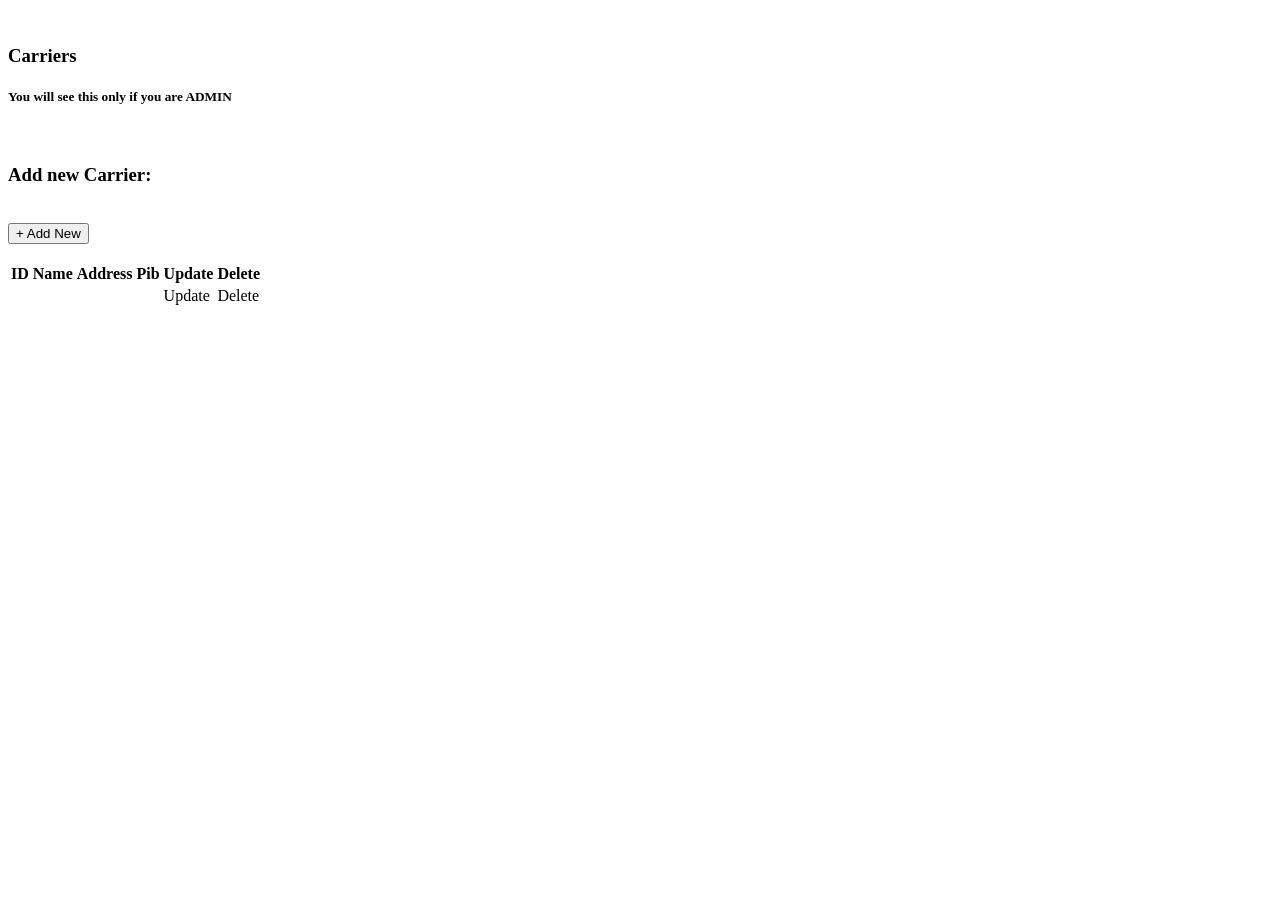
<file: src/main/resources/templates/carrier.html>
<!DOCTYPE html>
<html xmlns="http://www.w3.org/1999/xhtml"
	xmlns:th="http://www.thymeleaf.org" 
	xmlns:layout="http://www.ultraq.net.nz/thymeleaf/layout"
	xmlns:sec="http://www.thymeleaf.org/thymeleaf-extras-springsecurity5"
	layout:decorator="layout">
<head>
<link rel="stylesheet" th:href="@{/assets/bootstrap/css/bootstrap.min.css}" />
<link rel="stylesheet" th:href="@{/assets/font-awesome-4.5.0/css/font-awesome.min.css}" />
<link rel="stylesheet" th:href="@{/assets/css/styles.css}" />
<title>Carriers</title>
</head>
<body>



<div layout:fragment="content">
	<br>
	<h3 class="centrirano">Carriers</h3>
	
	<div sec:authorize="hasRole('ADMIN')">
			<h5>You will see this only if you are ADMIN</h5>
	</div>
	
<div class="row">	
	

<div class="col-md-5" sec:authorize="hasRole('ADMIN')">
	<br>
	<h3 class="centrirano">Add new Carrier:</h3>
	<br>
	<div class="centrirano">

	<form th:action="@{/admin/addcarrier}" method="get">
    <button class="btn btn-warning btn-lg" type="Submit">+ Add New</button>
	</form>

	</div>
</div>		
	
</div>   

<br>
		 
<div class="col-12">
<table class="table table-bordered table-striped">
				<thead class="thead-dark">
					<tr>
						<th>ID</th>
						<th>Name</th>
						<th>Address</th>
						<th>Pib</th>
						<th sec:authorize="hasRole('ADMIN')">Update</th>
						<th sec:authorize="hasRole('ADMIN')">Delete</th>
					</tr>
				</thead>
				<tbody class="redovi">
					<tr th:each ="carrier : ${carriers}">
						<td th:utext="${carrier.id}"></td>
						<td th:utext="${carrier.name}"></td>
						<td th:utext="${carrier.address}"></td>
						<td th:utext="${carrier.pib}"></td>

<td sec:authorize="hasRole('ADMIN')"> <a th:href="@{/admin/editcarrier/{id}(id=${carrier.id})}" class="btn btn-success btn-sm" role="button">Update</a> </td>
<td sec:authorize="hasRole('ADMIN')"> <a th:href="@{/admin/deletecarrier/{id}(id=${carrier.id})}" class="btn btn-danger btn-sm" role="button">Delete</a> </td>
					</tr>
				</tbody>
</table>
			
		
</div>
		
<br/>			
	</div>   



	<script th:src="@{'/assets/js/jquery-2.1.4.min.js'}"></script>
	<script th:src="@{'/assets/bootstrap/js/bootstrap.min.js'}"></script>
</body>
</html>
</file>
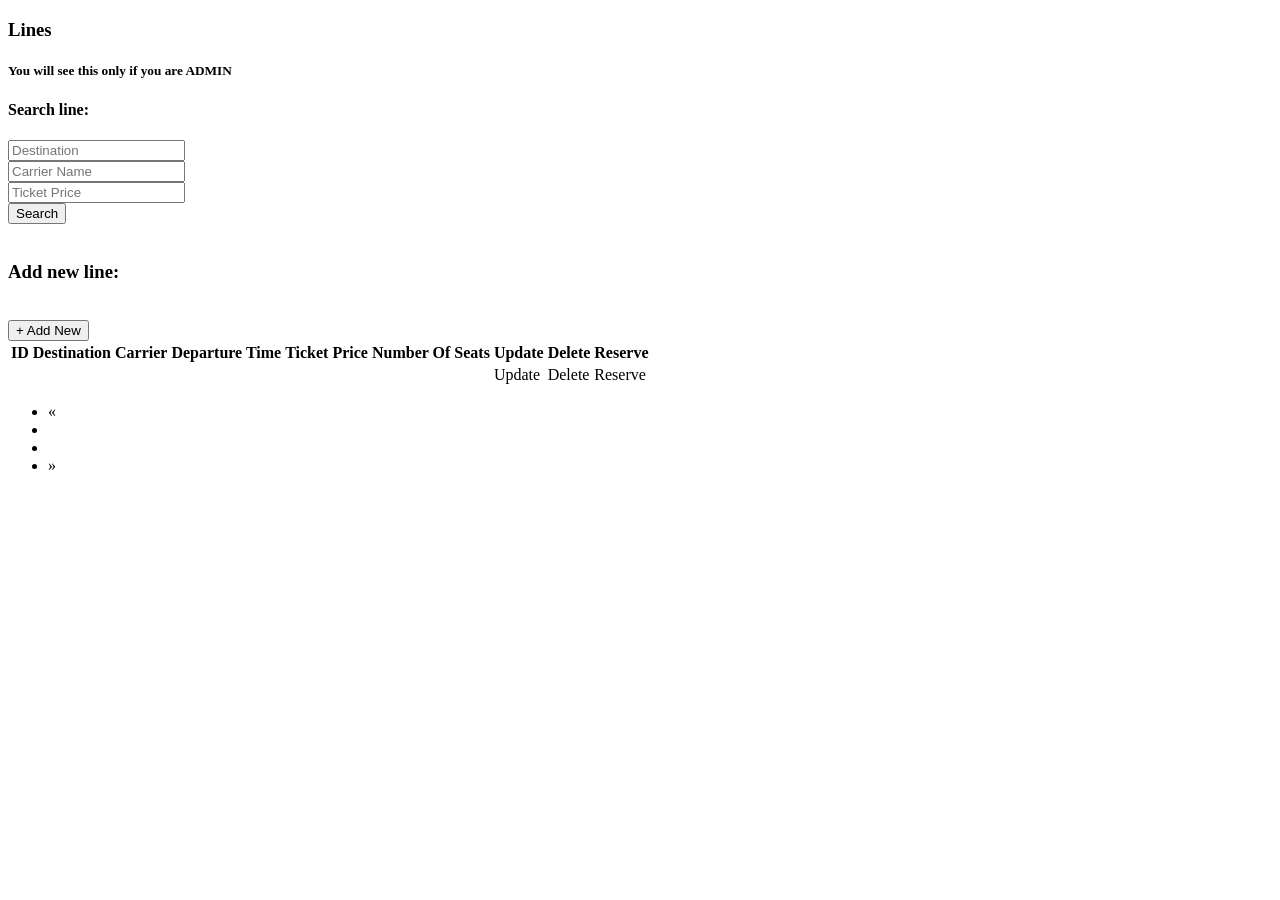
<file: src/main/resources/templates/line.html>
<!DOCTYPE html>
<html xmlns="http://www.w3.org/1999/xhtml"
	xmlns:th="http://www.thymeleaf.org" 
	xmlns:layout="http://www.ultraq.net.nz/thymeleaf/layout"
	xmlns:sec="http://www.thymeleaf.org/thymeleaf-extras-springsecurity5"
	layout:decorator="layout">
<head>
<link rel="stylesheet" th:href="@{/assets/bootstrap/css/bootstrap.min.css}" />
<link rel="stylesheet" th:href="@{/assets/font-awesome-4.5.0/css/font-awesome.min.css}" />
<link rel="stylesheet" th:href="@{/assets/css/styles.css}" />
<title>Lines</title>
</head>
<body>



<div layout:fragment="content">
	<h3 class="centrirano">Lines</h3>
	
	<div sec:authorize="hasRole('ADMIN')">
			<h5>You will see this only if you are ADMIN</h5>
	</div>
	
	<div class="row">	
	
	<div class="col-md-7">
		<h4>Search line:</h4>
		
 <form th:object="${lines}" th:action="@{/lines}" method="get">
    <div class="form-group">
        <input type="text" name="destination" id="destination" th:value="${destination}" placeholder="Destination"/>
    </div>

    <div class="form-group">
        <input type="text" name="carrierName" id="carrierName" th:value="${carrierName}" placeholder="Carrier Name"/> 
    </div>
    
    <div class="form-group">
        <input type="number" name="ticketPrice" id="ticketPrice" th:value="${ticketPrice}" placeholder="Ticket Price"/>
    </div>
    <div class="form-group">    
        <input type="submit" value="Search"/>  
    </div>      	
</form>
</div>

<div class="col-md-5" sec:authorize="hasRole('ADMIN')">
	<br/>
	<h3 class="centrirano">Add new line:</h3>
	<br/>
	<div class="centrirano">

	<form th:action="@{/admin/addline}" method="get">
    <button class="btn btn-warning btn-lg" type="Submit">+ Add New</button>
	</form>

	</div>
</div>		
	
</div>   
		
<div th:if="${not #lists.isEmpty(lines)}">   
<div class="col-12">
<table class="table table-bordered table-striped">
				<thead class="thead-dark">
					<tr>
						<th>ID</th>
						<th>Destination</th>
						<th>Carrier</th>
						<th>Departure Time</th>
						<th>Ticket Price</th>
						<th>Number Of Seats</th>
						<th sec:authorize="hasRole('ADMIN')">Update</th>
						<th sec:authorize="hasRole('ADMIN')">Delete</th>
						<th sec:authorize="hasRole('USER')">Reserve</th>
					</tr>
				</thead>
				<tbody class="redovi">
					<tr th:each ="line : ${lines}">
						<td th:utext="${line.id}"></td>
						<td th:utext="${line.destination}"></td>
						<td th:utext="${line.carrier.name}"></td>
						<td th:utext="${line.departureTime}"></td>
						<td th:utext="${line.ticketPrice}"></td>
						<td th:utext="${line.numberOfSeats}"></td>

<td sec:authorize="hasRole('ADMIN')"> <a th:href="@{/admin/editline/{id}(id=${line.id})}" class="btn btn-success btn-sm" role="button">Update</a> </td>
<td sec:authorize="hasRole('ADMIN')"> <a th:href="@{/admin/deleteline/{id}(id=${line.id})}" class="btn btn-danger btn-sm" role="button">Delete</a> </td>
<td sec:authorize="hasRole('USER')"> <a th:href="@{/user/reserve/{id}(id=${line.id})}" class="btn btn-danger btn-sm" role="button">Reserve</a> </td>
					</tr>
				</tbody>
</table>
			

			
<nav aria-label="Pagination" th:if="${lines.totalPages gt 0}">
    <ul class="pagination justify-content-center font-weight-medium">
        <li class="page-item" th:classappend="${lines.number eq 0} ? 'disabled'">
            <a class="page-link svg-icon"
               th:href="@{/lines?page={id}(id=${lines.number lt 2 ? 1 : lines.number})}"
               aria-label="Previous"
               title="Previous Page" rel="tooltip">
                <span aria-hidden="true" data-feather="chevrons-left" width="20" height="20">&laquo;</span>
            </a>
        </li>
        <li class="page-item" th:classappend="${i eq lines.number + 1} ? 'active'"
            th:each="i : ${#numbers.sequence( lines.number + 1, lines.totalPages > 10 + lines.number ? lines.number + 10 : lines.totalPages, 1)}">
            <a class="page-link" th:href="@{/lines?page={id}(id=${i})}" th:text="${i}"
               th:title="${'Page '+ i}"
               rel="tooltip"></a>
        </li>
        <li class="page-item disabled" th:if="${lines.number + 10 < lines.totalPages}">
            <a class="page-link svg-icon" href="#">
                <span data-feather="more-horizontal" width="20" height="20"></span>
            </a>
        </li>
        <li class="page-item" th:classappend="${lines.number + 1 eq lines.totalPages} ? 'disabled'">
            <a class="page-link svg-icon" th:href="@{/lines?page={id}(id=${lines.number + 2})}"
               aria-label="Next"
               title="Next Page" rel="tooltip">
                <span aria-hidden="true" data-feather="chevrons-right" width="20" height="20">&raquo;</span>
            </a>
        </li>
    </ul>
</nav>
			
</div>
</div>		
<br/>			
	</div>   



	<script th:src="@{'/assets/js/jquery-2.1.4.min.js'}"></script>
	<script th:src="@{'/assets/bootstrap/js/bootstrap.min.js'}"></script>
</body>
</html>
</file>
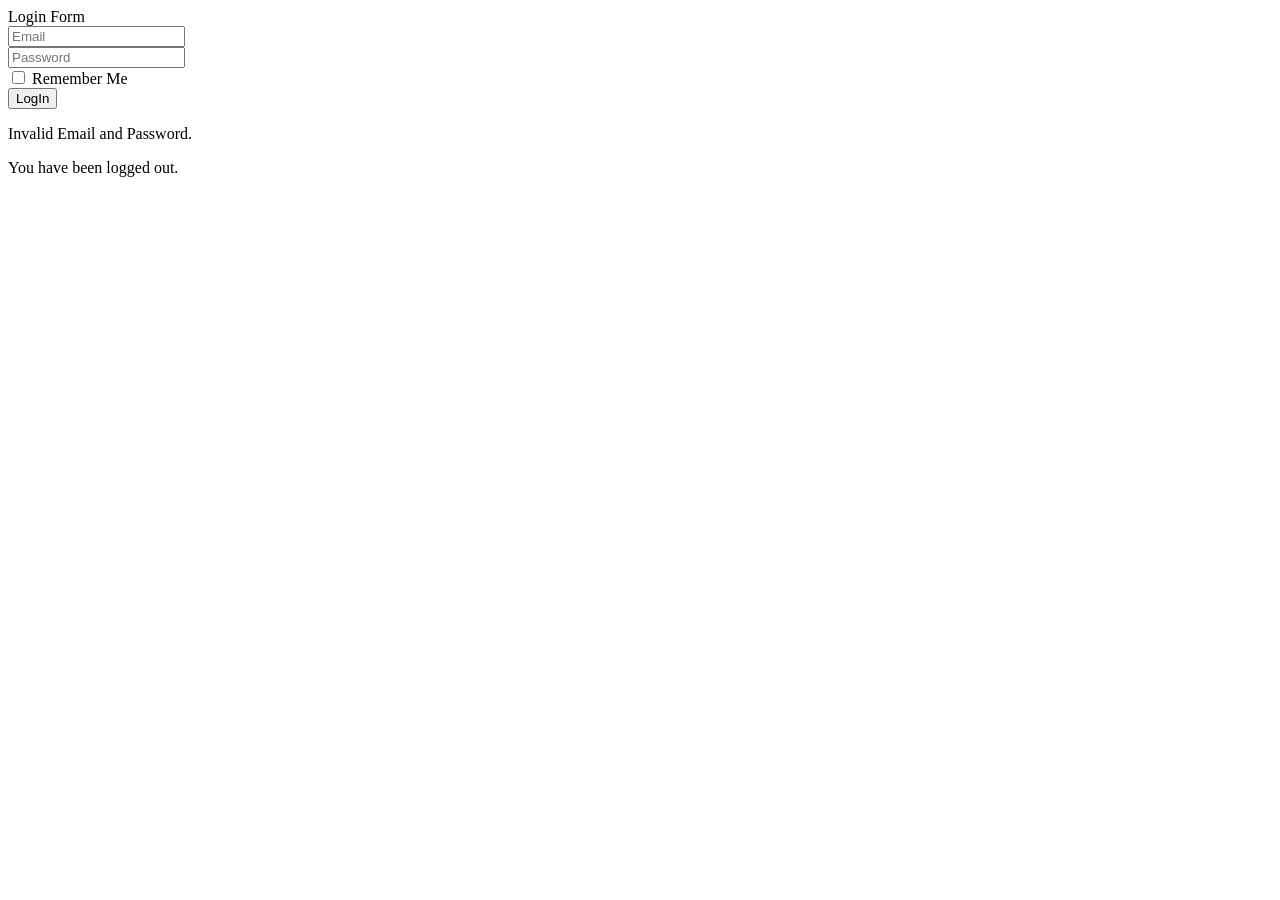
<file: src/main/resources/templates/login.html>
<!DOCTYPE html>
<html xmlns="http://www.w3.org/1999/xhtml"
	xmlns:th="http://www.thymeleaf.org" 
	xmlns:layout="http://www.ultraq.net.nz/thymeleaf/layout"
	xmlns:sec="http://www.thymeleaf.org/thymeleaf-extras-springsecurity5"
	layout:decorator="layout">
<head>
<title>Log in</title>
</head>
<body>
	<div layout:fragment="content">
	<div class="divForLoggingIn">
		<div class="panel col-md-5">
			<div class="panel panel-primary">
				<div class="panel-heading">Login Form</div>
				<div class="panel-body">

					<form action="ulogovan" th:action="@{/login}" method="post">
						<div class="form-group has-feedback">
							<input type="email" class="form-control" name="username" placeholder="Email" /> 
							<span class="glyphicon glyphicon-envelope form-control-feedback"></span>
						</div>
						<div class="form-group has-feedback">
							<input type="password" class="form-control" name="password" placeholder="Password" /> 
							<span class="glyphicon glyphicon-lock form-control-feedback"></span>
						</div>
						<div class="form-group">
							<label>
						      <input type="checkbox" name="remember-me"> Remember Me
						    </label>
						</div>
						<div class="row">
							<div class="form-group col-xs-offset-8 col-xs-4">
								<button type="submit" class="btn btn-primary btn-block btn-flat" th:text="#{label.login}">LogIn</button>
							</div>
						</div>
						<div class="row">
							<div class="col-xs-12">
								<div th:if="${param.error}" class="alert alert-danger alert-dismissable">
									<p>
										<i class="icon fa fa-ban"></i> 
										<span th:text="#{error.login_failed}">Invalid Email and Password.</span>
									</p>
								</div>
								<div th:if="${param.logout}"
									class="alert alert-info alert-dismissable">
									<p>
										<i class="icon fa fa-info"></i> 
										<span th:text="#{info.logout_success}">You have been logged out.</span>
									</p>
								</div>
								<div th:if="${msg!=null}"
									class="alert alert-warning alert-dismissable">
									<p>
										<i class="icon fa fa-warning"></i> <span th:text="${msg}"></span>
									</p>
								</div>
							</div>

						</div>
					</form>
				</div>
			</div>

		</div>
	</div>
	</div>
</body>
</html>
</file>
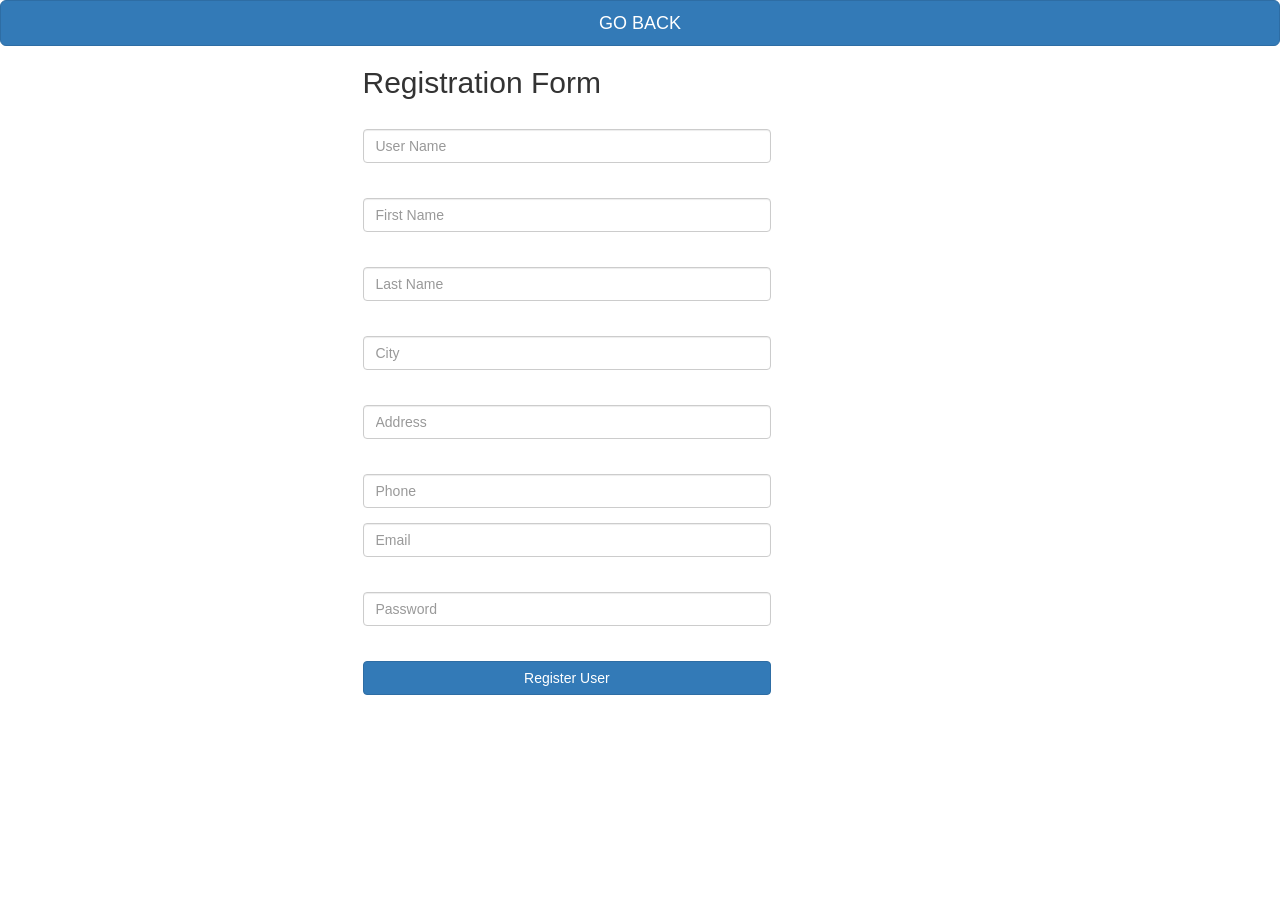
<file: src/main/resources/templates/registration.html>
<!DOCTYPE html>
<html lang="en" xmlns="http://www.w3.org/1999/xhtml"
      xmlns:th="http://www.thymeleaf.org">
<head>
    <title>Registration Form</title>
<!--     <link rel="stylesheet" type="text/css" th:href="@{/assets/css/registration.css}"/>     -->
	<link rel="stylesheet" th:href="@{/assets/css/styles.css}" />
    <link rel="stylesheet" href="https://maxcdn.bootstrapcdn.com/bootstrap/3.3.7/css/bootstrap.min.css">
    <script src="https://ajax.googleapis.com/ajax/libs/jquery/3.1.1/jquery.min.js"></script>
    <script src="https://maxcdn.bootstrapcdn.com/bootstrap/3.3.7/js/bootstrap.min.js"></script>
</head>
<body>
 
<form th:action="@{/login}" method="get">
    <button class="btn btn-lg btn-primary btn-block" type="Submit">GO BACK</button>
</form>


<div class="container">
  <div class="row">
     <div class="col-md-6 col-md-offset-3">
         <form autocomplete="off" action="#" th:action="@{/registration}"  th:object="${user}" method="post" class="form-horizontal"  role="form">
            <h2>Registration Form</h2>
            
              <div class="form-group">
                  <div class="col-sm-9">
                     <label th:if="${#fields.hasErrors('username')}" th:errors="*{username}" class="validation-message"></label>
                     <input type="text" th:field="*{username}" placeholder="User Name" class="form-control"/>
                  </div>
              </div>
              
               <div class="form-group">
                  <div class="col-sm-9">
                     <label th:if="${#fields.hasErrors('firstname')}" th:errors="*{firstname}" class="validation-message"></label>
                     <input type="text" th:field="*{firstname}" placeholder="First Name" class="form-control"/>
                  </div>
              </div>
              
               <div class="form-group">
                  <div class="col-sm-9">
                     <label th:if="${#fields.hasErrors('lastname')}" th:errors="*{lastname}" class="validation-message"></label>
                     <input type="text" th:field="*{lastname}" placeholder="Last Name" class="form-control"/>
                  </div>
              </div>
              
              <div class="form-group">
                  <div class="col-sm-9">
                     <label th:if="${#fields.hasErrors('city')}" th:errors="*{city}" class="validation-message"></label>
                     <input type="text" th:field="*{city}" placeholder="City" class="form-control"/>
                  </div>
              </div>
              
               <div class="form-group">
                  <div class="col-sm-9">
                     <label th:if="${#fields.hasErrors('address')}" th:errors="*{address}" class="validation-message"></label>
                     <input type="text" th:field="*{address}" placeholder="Address" class="form-control"/>
                  </div>
              </div>
              
              <div class="form-group">
                  <div class="col-sm-9">
                     <label th:if="${#fields.hasErrors('phone')}" th:errors="*{phone}" class="validation-message"></label>
                     <input type="text" th:field="*{phone}" placeholder="Phone" class="form-control"/>
                  </div>
              </div>

               <div class="form-group">
                  <div class="col-sm-9">
                     <input type="text" th:field="*{email}" placeholder="Email" class="form-control"/> 
                     <label th:if="${#fields.hasErrors('email')}" th:errors="*{email}" class="validation-message"></label>
                  </div>
              </div>

              <div class="form-group">
                  <div class="col-sm-9">
                     <input type="password" th:field="*{password}" placeholder="Password" class="form-control"/> 
                     <label th:if="${#fields.hasErrors('password')}" th:errors="*{password}" class="validation-message"></label>
                  </div>
              </div>

             <div class="form-group">
                <div class="col-sm-9">
                   <button type="submit" class="btn btn-primary btn-block">Register User</button>
                </div>
             </div>

      <h2><span class="text-success" th:utext="${successMessage}"></span></h2>

          </form>
      </div>
  </div>
</div>

</body>
</html>
</file>
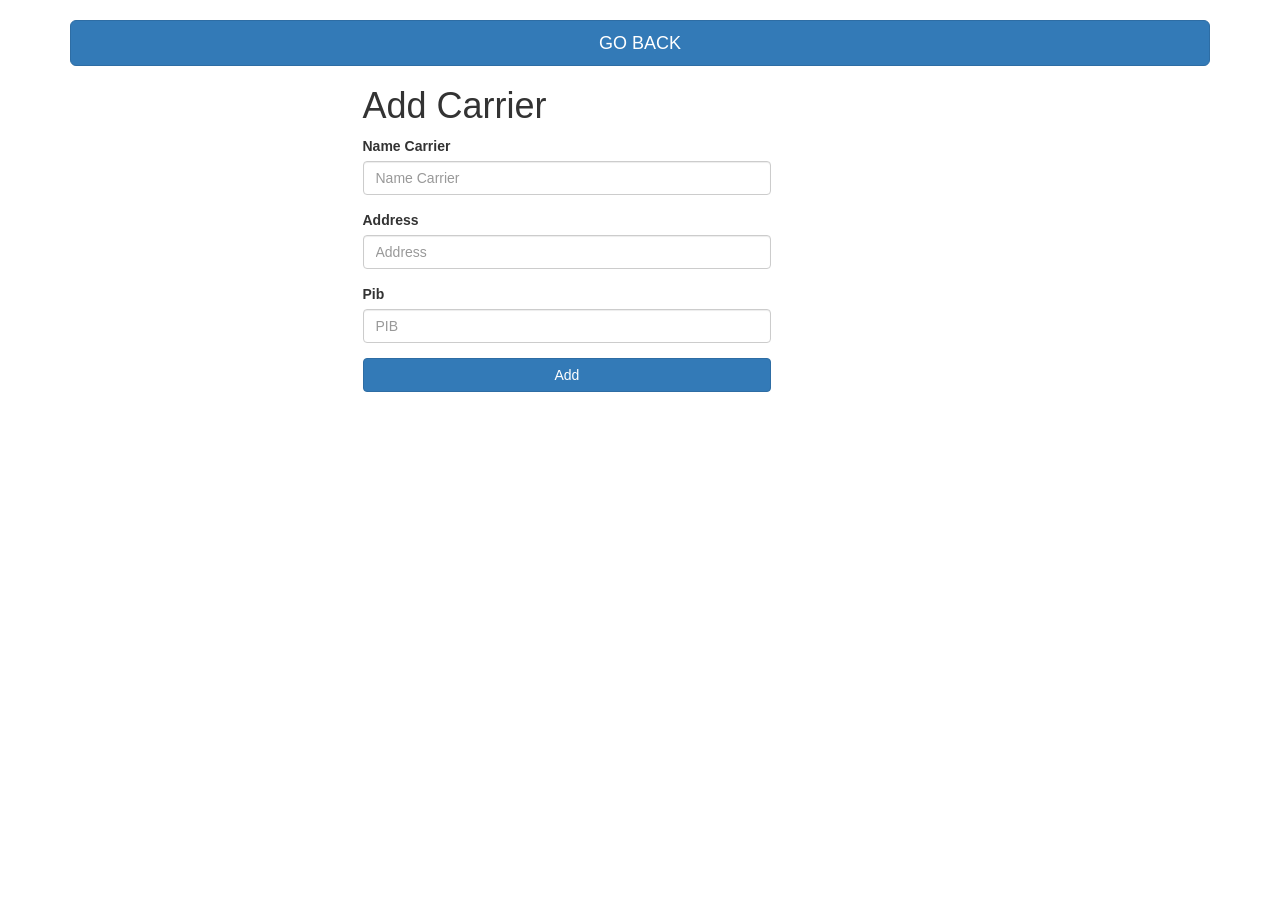
<file: src/main/resources/templates/admin/carrier-add.html>
<!DOCTYPE html>
<html xmlns:th="http://www.thymeleaf.org">

<head>
	<link rel="stylesheet" th:href="@{/assets/css/styles.css}" />
	<link rel="stylesheet" href="https://maxcdn.bootstrapcdn.com/bootstrap/3.3.7/css/bootstrap.min.css">
    <script src="https://ajax.googleapis.com/ajax/libs/jquery/3.1.1/jquery.min.js"></script>
    <script src="https://maxcdn.bootstrapcdn.com/bootstrap/3.3.7/js/bootstrap.min.js"></script>
<title>Add Carrier</title>
</head>
<body>


<div class="container">	
<br/>
<form th:action="@{/carriers}" method="get">
    <button class="btn btn-lg btn-primary btn-block" type="Submit">GO BACK</button>
</form>

	<div class="row">
		<div class="col-md-6 col-md-offset-3">
			<h1>Add Carrier</h1>
<form autocomplete="off" action="#" th:action="@{/admin/addcarrier}"  th:object="${carrier}" method="post"  class="form-horizontal"  role="form">
							
		 <div class="form-group">
            <div class="col-sm-9">
               <label th:if="${#fields.hasErrors('name')}" th:errors="*{name}" class="validation-message">Name Carrier</label>
               <input type="text" th:field="*{name}" placeholder="Name Carrier" class="form-control"/>
            </div>
          </div>
          
          <div class="form-group">
            <div class="col-sm-9">
               <label th:if="${#fields.hasErrors('address')}" th:errors="*{address}" class="validation-message">Address</label>
               <input type="text" th:field="*{address}" placeholder="Address" class="form-control"/>
            </div>
          </div>
          
          <div class="form-group">
            <div class="col-sm-9">
               <label th:if="${#fields.hasErrors('pib')}" th:errors="*{pib}" class="validation-message">Pib</label>
               <input type="text" th:field="*{pib}" placeholder="PIB" class="form-control"/>
            </div>
          </div>
          
				
		  <div class="form-group">
             <div class="col-sm-9">
                 <button type="submit" class="btn btn-primary btn-block">Add</button>
              </div>
           </div>
        <h2><span class="text-success" th:utext="${successMessage}"></span></h2>   
</form>
</div>
</div>
	
	
	

</div>



	<script th:src="@{'/assets/js/jquery-2.1.4.min.js'}"></script>
	<script th:src="@{'/assets/bootstrap/js/bootstrap.min.js'}"></script>
</body>
</html>
</file>
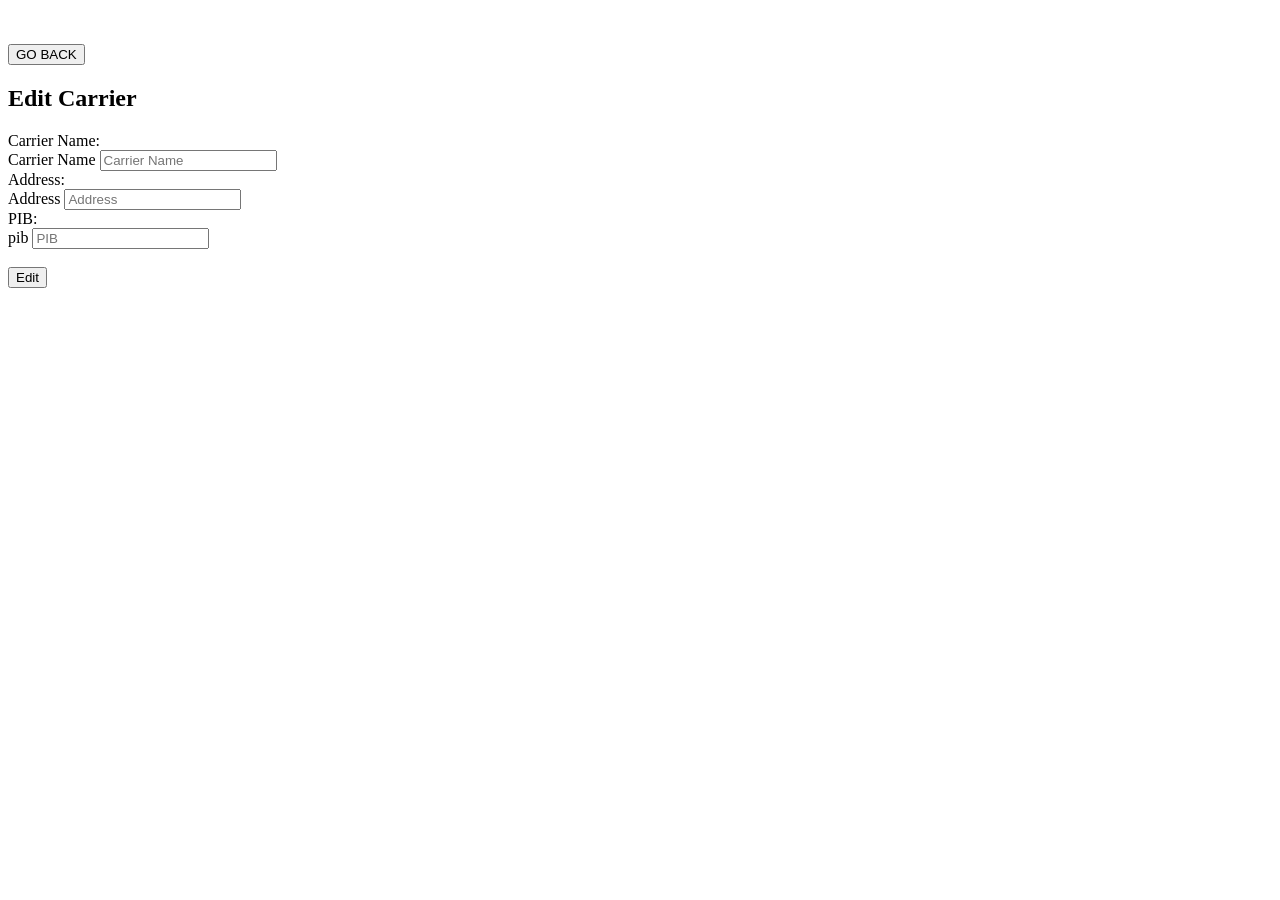
<file: src/main/resources/templates/admin/carrier-edit.html>
<!DOCTYPE html>
<html xmlns:th="http://www.thymeleaf.org">
<head>
    <title>Edit Carrier</title>
    <meta http-equiv="Content-Type" content="text/html; charset=UTF-8" />
    <link rel="stylesheet" th:href="@{/assets/css/styles.css}" />
    <link rel="stylesheet" th:href="@{/assets/bootstrap/css/bootstrap.min.css}" />
 
    <script src="https://ajax.googleapis.com/ajax/libs/jquery/3.1.1/jquery.min.js"></script>
    <script src="https://maxcdn.bootstrapcdn.com/bootstrap/3.3.7/js/bootstrap.min.js"></script>

</head>
<body>
<br/>

<div class="container">
<br/>
<form th:action="@{/carriers}" method="get">
    <button class="btn btn-lg btn-primary btn-block" type="Submit">GO BACK</button>
</form>
    <h2>Edit Carrier</h2>
    <form action="#" th:action="@{/admin/editCarrier}" method="post" th:object="${carrier}" >
        Carrier Name:<br/>
        <label th:if="${#fields.hasErrors('name')}" th:errors="*{name}" class="validation-message">Carrier Name </label>
        <input type="text" class="form-control" id="name" th:field="*{name}" placeholder="Carrier Name "/>
        <br/>
        Address:<br/>
        <label th:if="${#fields.hasErrors('address')}" th:errors="*{address}" class="validation-message">Address</label>
        <input type="text" class="form-control" id="address" th:field="*{address}" placeholder="Address"/>
        <br/>
        PIB:<br/>
        <label th:if="${#fields.hasErrors('pib')}" th:errors="*{pib}" class="validation-message">pib</label>
        <input type="text" class="form-control" id="pib" th:field="*{pib}"  placeholder="PIB"/>
        <br/>

        <input type="hidden" id="id" th:field="*{id}">
        <br/>
        <button type="submit" class="btn btn-info">Edit</button>
        <h2><span class="text-success" th:utext="${successMessage}"></span></h2>
    </form>
</div>

	<script th:src="@{'/assets/js/jquery-2.1.4.min.js'}"></script>
	<script th:src="@{'/assets/bootstrap/js/bootstrap.min.js'}"></script>

</body>
</html>
</file>
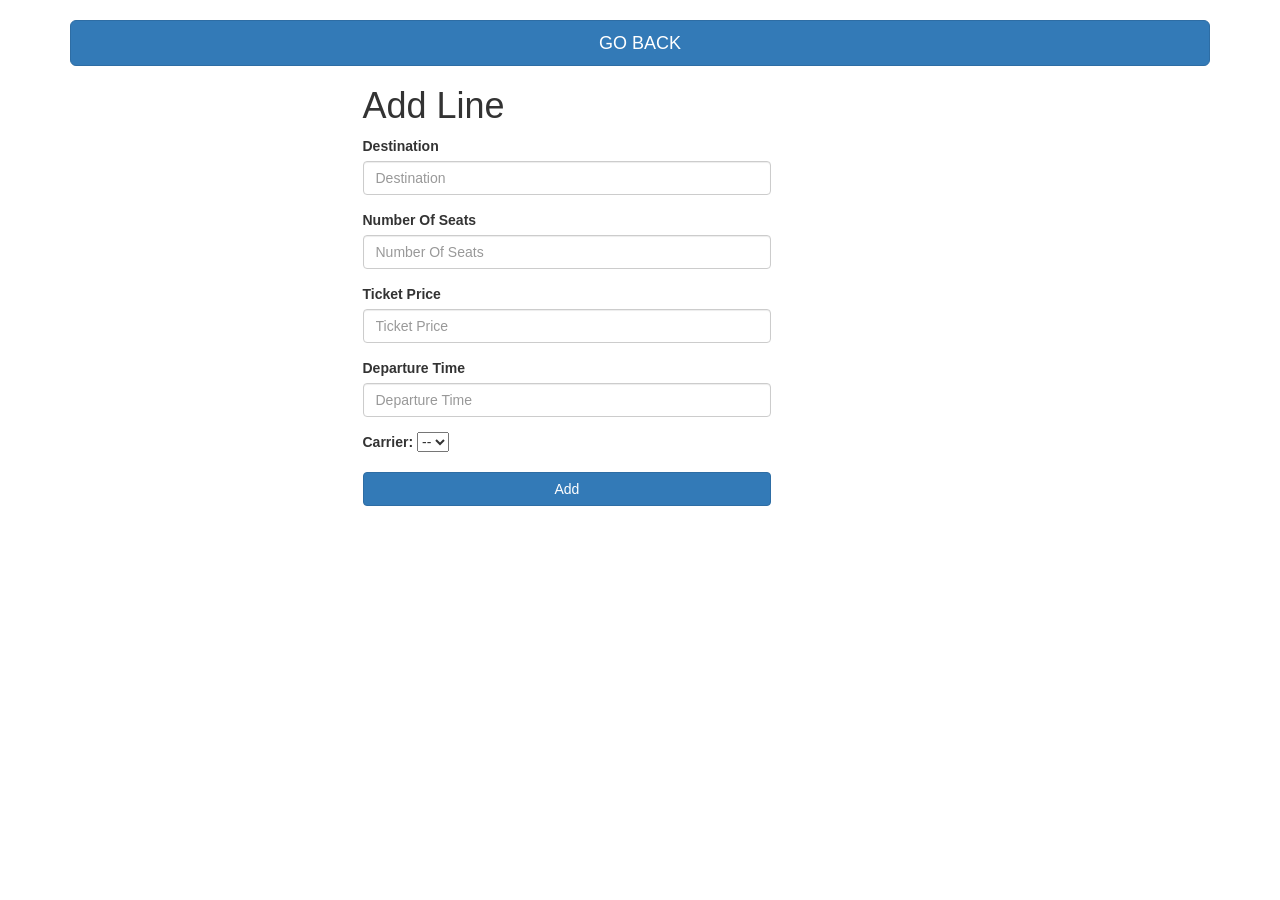
<file: src/main/resources/templates/admin/line-add.html>
<!DOCTYPE html>
<html xmlns:th="http://www.thymeleaf.org">

<head>
	<link rel="stylesheet" th:href="@{/assets/css/styles.css}" />
	<link rel="stylesheet" href="https://maxcdn.bootstrapcdn.com/bootstrap/3.3.7/css/bootstrap.min.css">
    <script src="https://ajax.googleapis.com/ajax/libs/jquery/3.1.1/jquery.min.js"></script>
    <script src="https://maxcdn.bootstrapcdn.com/bootstrap/3.3.7/js/bootstrap.min.js"></script>
<title>Add Line</title>
</head>
<body>


<div class="container">	
<br/>
<form th:action="@{/lines}" method="get">
    <button class="btn btn-lg btn-primary btn-block" type="Submit">GO BACK</button>
</form>

	<div class="row">
		<div class="col-md-6 col-md-offset-3">
			<h1>Add Line</h1>
<form autocomplete="off" action="#" th:action="@{/admin/addline}"  th:object="${line}" method="post" class="form-horizontal"  role="form">
							
		 <div class="form-group">
            <div class="col-sm-9">
               <label th:if="${#fields.hasErrors('destination')}" th:errors="*{destination}" class="validation-message">Destination</label>
               <input type="text" th:field="*{destination}" placeholder="Destination" class="form-control"/>
            </div>
          </div>
          
          <div class="form-group">
            <div class="col-sm-9">
               <label th:if="${#fields.hasErrors('numberOfSeats')}" th:errors="*{numberOfSeats}" class="validation-message">Number Of Seats</label>
               <input type="number" th:field="*{numberOfSeats}" placeholder="Number Of Seats" class="form-control"/>
            </div>
          </div>
                   
          <div class="form-group">
            <div class="col-sm-9">
               <label th:if="${#fields.hasErrors('ticketPrice')}" th:errors="*{ticketPrice}" class="validation-message">Ticket Price</label>
               <input type="number" th:field="*{ticketPrice}" placeholder="Ticket Price" class="form-control"/>
            </div>
          </div>
          
          <div class="form-group">
            <div class="col-sm-9">
               <label th:if="${#fields.hasErrors('departureTime')}" th:errors="*{departureTime}" class="validation-message">Departure Time</label>
               <input type="text" th:field="*{departureTime}" placeholder="Departure Time" class="form-control"/>
            </div>
          </div>
                  
          <div class="form-group">
           <div class="col-sm-9">
           <div class="zaSelect">
           		<label>Carrier: </label>
           		<select th:field="*{carrier.id}">
           		<option value=""> -- </option>
    			 <option th:each="carrier: ${carriers}"
             			th:value="${carrier.id}"
             			th:text="${carrier.name}"/>
				</select>
			</div>
 			</div>
 		</div>
				
		  <div class="form-group">
             <div class="col-sm-9">
                 <button type="submit" class="btn btn-primary btn-block">Add</button>
              </div>
           </div>
        <h2><span class="text-success" th:utext="${successMessage}"></span></h2>   
</form>
</div>
</div>
	
	
	

</div>



	<script th:src="@{'/assets/js/jquery-2.1.4.min.js'}"></script>
	<script th:src="@{'/assets/bootstrap/js/bootstrap.min.js'}"></script>
</body>
</html>
</file>
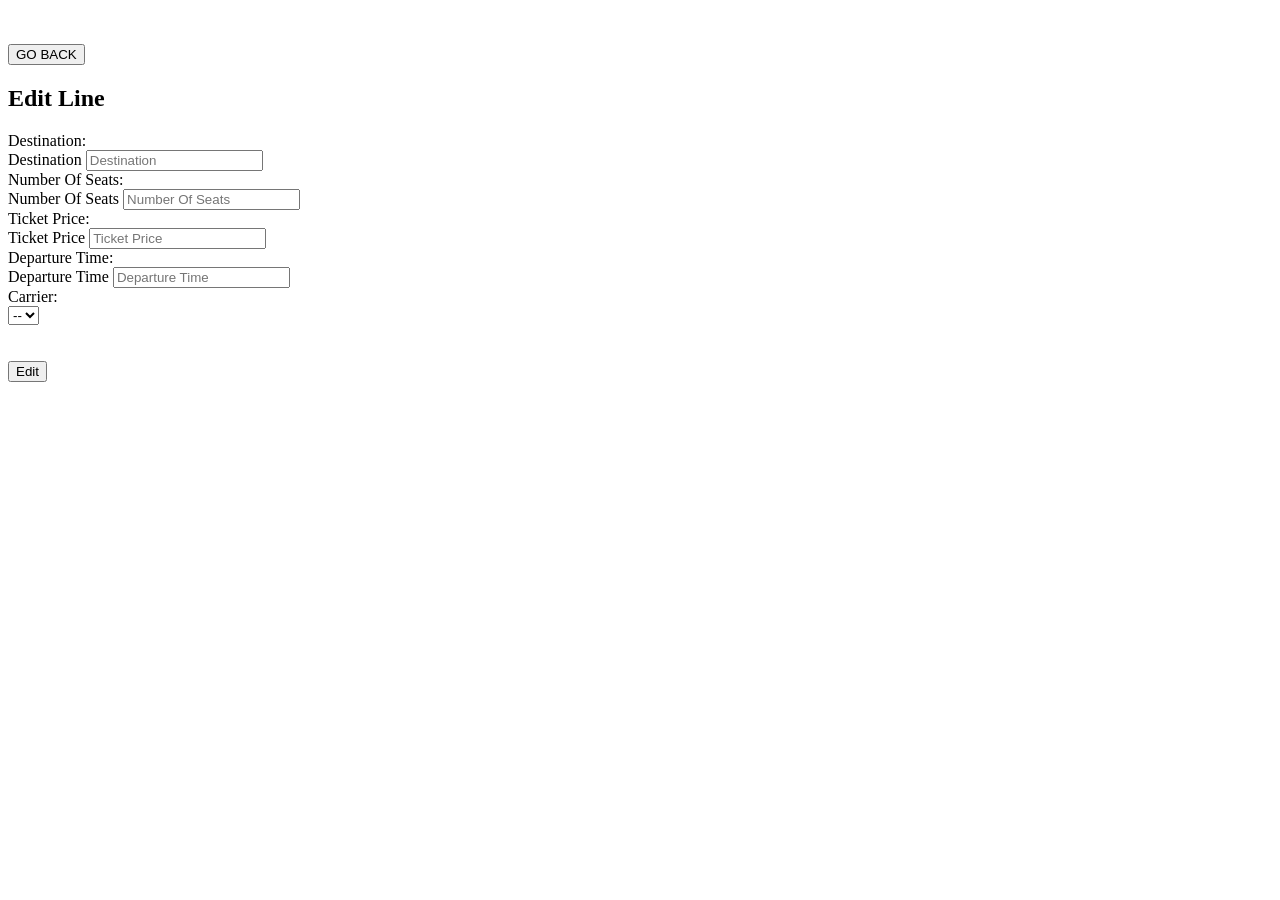
<file: src/main/resources/templates/admin/line-edit.html>
<!DOCTYPE html>
<html xmlns:th="http://www.thymeleaf.org">
<head>
    <title>Edit Line</title>
    <meta http-equiv="Content-Type" content="text/html; charset=UTF-8" />
    <link rel="stylesheet" th:href="@{/assets/css/styles.css}" />
    <link rel="stylesheet" th:href="@{/assets/bootstrap/css/bootstrap.min.css}" />
 
    <script src="https://ajax.googleapis.com/ajax/libs/jquery/3.1.1/jquery.min.js"></script>
    <script src="https://maxcdn.bootstrapcdn.com/bootstrap/3.3.7/js/bootstrap.min.js"></script>

</head>
<body>
<br/>

<div class="container">
<br/>
<form th:action="@{/lines}" method="get">
    <button class="btn btn-lg btn-primary btn-block" type="Submit">GO BACK</button>
</form>
    <h2>Edit Line</h2>
    <form action="#" th:action="@{/admin/editLine}" method="post" th:object="${line}" enctype="multipart/form-data">
        Destination:<br/>
        <label th:if="${#fields.hasErrors('destination')}" th:errors="*{destination}" class="validation-message">Destination</label>
        <input type="text" class="form-control" id="destination" th:field="*{destination}" placeholder="Destination"/>
        <br/>
        Number Of Seats:<br/>
        <label th:if="${#fields.hasErrors('numberOfSeats')}" th:errors="*{numberOfSeats}" class="validation-message">Number Of Seats</label>
        <input type="text" class="form-control" id="numberOfSeats" th:field="*{numberOfSeats}" placeholder="Number Of Seats "/>
        <br/>
        Ticket Price:<br/>
        <label th:if="${#fields.hasErrors('ticketPrice')}" th:errors="*{ticketPrice}" class="validation-message">Ticket Price</label>
        <input type="text" class="form-control" id="ticketPrice" th:field="*{ticketPrice}"  placeholder="Ticket Price"/>
        <br/>
        Departure Time:<br/>
        <label th:if="${#fields.hasErrors('departureTime')}" th:errors="*{departureTime}" class="validation-message">Departure Time</label>
        <input type="text" class="form-control" id="departureTime" th:field="*{departureTime}" placeholder="Departure Time"/>
      	<br/>
      	<div class="zaSelect">
        Carrier:<br/>
        <select th:field="*{carrier.id}">
           	<option value=""> -- </option>
    		<option th:each="carrier: ${carriers}"
             		th:value="${carrier.id}"
             		th:text="${carrier.name}"/>
		</select>
		</div>
        <br/>
        <input type="hidden" id="id" th:field="*{id}">
        <br/>
        <button type="submit" class="btn btn-info">Edit</button>
        <h2><span class="text-success" th:utext="${successMessage}"></span></h2>
    </form>
</div>

	<script th:src="@{'/assets/js/jquery-2.1.4.min.js'}"></script>
	<script th:src="@{'/assets/bootstrap/js/bootstrap.min.js'}"></script>

</body>
</html>
</file>
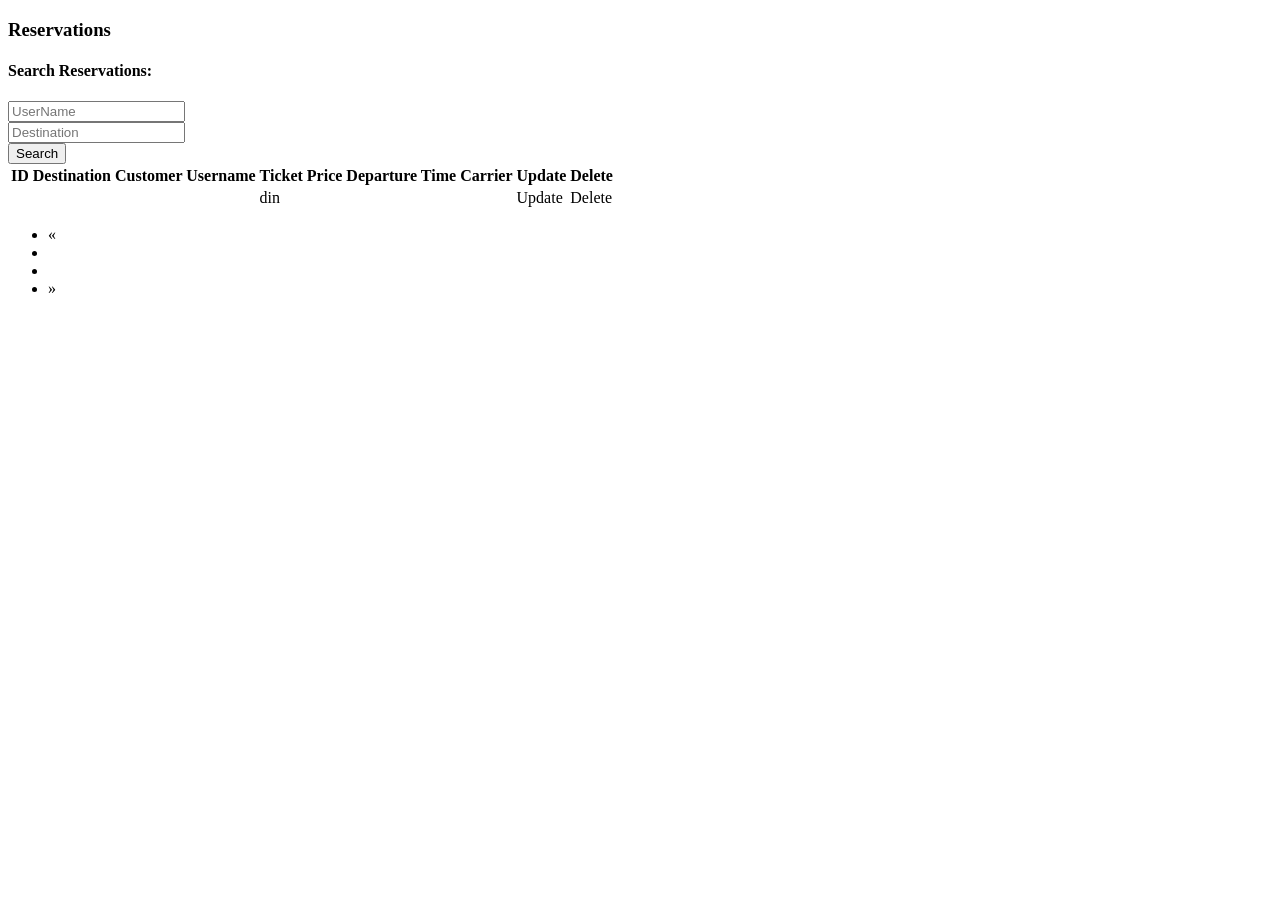
<file: src/main/resources/templates/admin/reservation-all.html>
<!DOCTYPE html>
<html xmlns="http://www.w3.org/1999/xhtml"
	xmlns:th="http://www.thymeleaf.org" 
	xmlns:layout="http://www.ultraq.net.nz/thymeleaf/layout"
	xmlns:sec="http://www.thymeleaf.org/thymeleaf-extras-springsecurity5"
	layout:decorator="layout">
<head>
<link rel="stylesheet" th:href="@{/assets/bootstrap/css/bootstrap.min.css}" />
<link rel="stylesheet" th:href="@{/assets/font-awesome-4.5.0/css/font-awesome.min.css}" />
<link rel="stylesheet" th:href="@{/assets/css/styles.css}" />
<title>Reservations</title>
</head>
<body>



<div layout:fragment="content">
	<h3 class="centrirano">Reservations</h3>
	

<div class="row">		

<div class="col-md-7">
		<h4>Search Reservations:</h4>
	
 <form  th:action="@{/admin/reservations}" method="get">   

    <div class="form-group">
        <input type="text" th:name="username" id="username" th:value="${username}" placeholder="UserName"/>
    </div>
    <div class="form-group">
        <input type="text" th:name="destination" id="destination" th:value="${destination}" placeholder="Destination"/>
    </div>

    <div class="form-group">    
        <input type="submit" value="Search"/>  
    </div>    
    
</form>    
</div>


</div>   
	
	
<div th:if="${not #lists.isEmpty(reservations)}">   
<div class="col-12">
<table class="table table-bordered table-striped">
				<thead class="thead-dark">
					<tr>
						<th>ID</th>
						<th>Destination</th>
				  	    <th>Customer Username</th>  	
						<th>Ticket Price</th>
						<th>Departure Time</th>
						<th>Carrier</th>
						<th sec:authorize="hasRole('ADMIN')">Update</th>
						<th sec:authorize="hasRole('ADMIN')">Delete</th>
					</tr>
				</thead>
				<tbody class="redovi">
					<tr th:each ="reservation : ${reservations}">
						<td th:utext="${reservation.id}"></td>
						<td th:utext="${reservation.line.destination}"></td>
						<td th:utext="${reservation.user.username}"></td>   
						<td th:utext="${reservation.line.ticketPrice}"> din</td> 
						<td th:utext="${reservation.line.departureTime}"></td>
						<td th:utext="${reservation.line.carrier.name}"></td>

<td sec:authorize="hasRole('ADMIN')"> <a th:href="@{/admin/editreservation/{id}(id=${reservation.id})}" class="btn btn-success btn-sm" role="button">Update</a> </td>
<td sec:authorize="hasRole('ADMIN')"> <a th:href="@{/admin/deletereservation/{id}(id=${reservation.id})}" class="btn btn-danger btn-sm" role="button">Delete</a> </td>
					</tr>
				</tbody>
			</table>
			

			
<nav aria-label="Pagination" th:if="${reservations.totalPages gt 0}">
    <ul class="pagination justify-content-center font-weight-medium">
        <li class="page-item" th:classappend="${reservations.number eq 0} ? 'disabled'">
            <a class="page-link svg-icon"
               th:href="@{/admin/reservations?page={id}(id=${reservations.number lt 2 ? 1 : reservations.number})}"
               aria-label="Previous"
               title="Previous Page" rel="tooltip">
                <span aria-hidden="true" data-feather="chevrons-left" width="20" height="20">&laquo;</span>
            </a>
        </li>
        <li class="page-item" th:classappend="${i eq reservations.number + 1} ? 'active'"
            th:each="i : ${#numbers.sequence( reservations.number + 1, reservations.totalPages > 10 + reservations.number ? reservations.number + 10 : reservations.totalPages, 1)}">
            <a class="page-link" th:href="@{/admin/reservations?page={id}(id=${i})}" th:text="${i}"
               th:title="${'Page '+ i}"
               rel="tooltip"></a>
        </li>
        <li class="page-item disabled" th:if="${reservations.number + 10 < reservations.totalPages}">
            <a class="page-link svg-icon" href="#">
                <span data-feather="more-horizontal" width="20" height="20"></span>
            </a>
        </li>
        <li class="page-item" th:classappend="${reservations.number + 1 eq reservations.totalPages} ? 'disabled'">
            <a class="page-link svg-icon" th:href="@{/admin/reservations?page={id}(id=${reservations.number + 2})}"
               aria-label="Next"
               title="Next Page" rel="tooltip">
                <span aria-hidden="true" data-feather="chevrons-right" width="20" height="20">&raquo;</span>
            </a>
        </li>
    </ul>
</nav>
</div>			
</div>	
	
	<br/>	
 </div> 

	<script th:src="@{'/assets/js/jquery-2.1.4.min.js'}"></script>
	<script th:src="@{'/assets/bootstrap/js/bootstrap.min.js'}"></script>
</body>
</html>
</file>
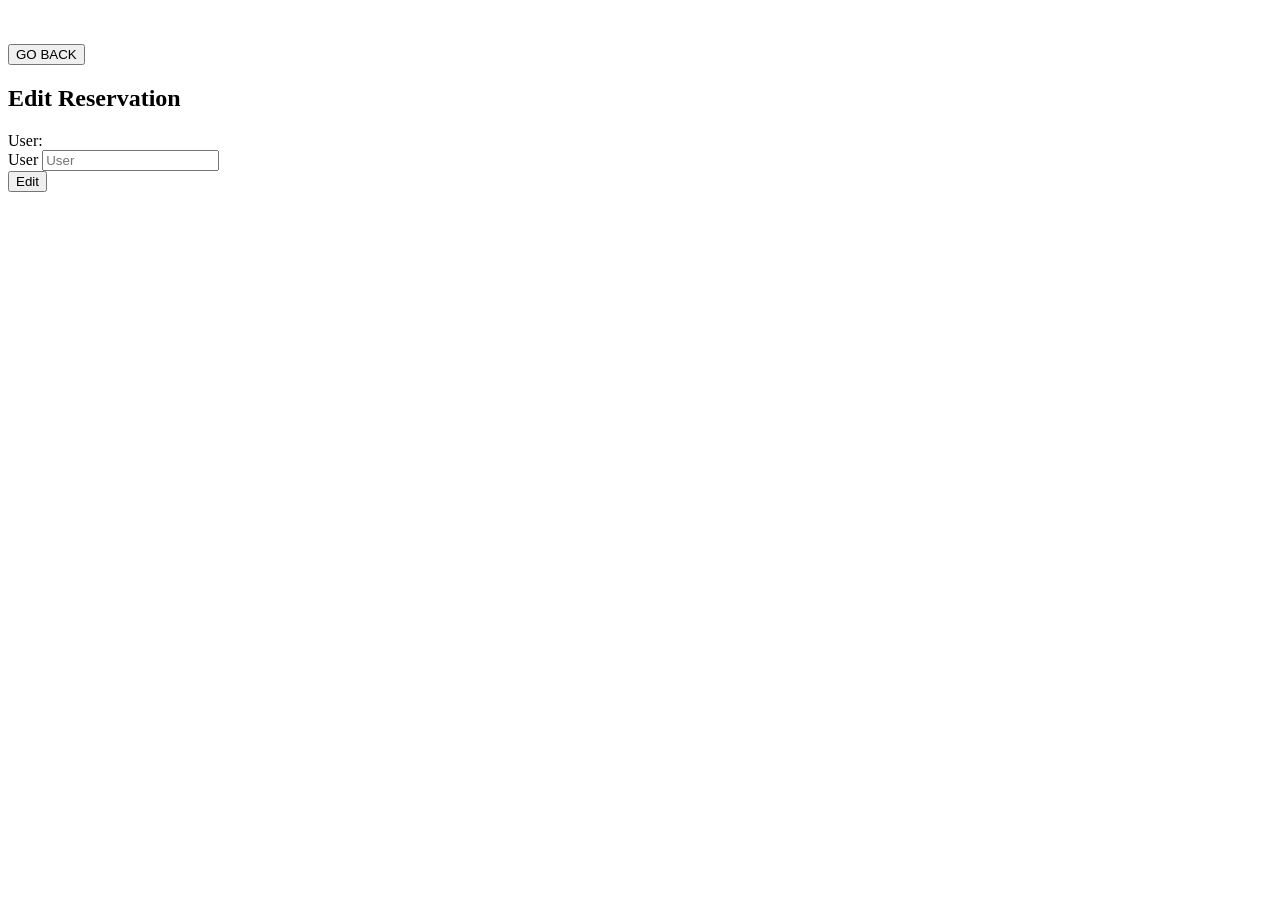
<file: src/main/resources/templates/admin/reservation-edit.html>
<!DOCTYPE html>
<html xmlns:th="http://www.thymeleaf.org">
<head>
    <title>Edit Reservation</title>
    <meta http-equiv="Content-Type" content="text/html; charset=UTF-8" />
    <link rel="stylesheet" th:href="@{/assets/bootstrap/css/bootstrap.min.css}" />
 
    <script src="https://ajax.googleapis.com/ajax/libs/jquery/3.1.1/jquery.min.js"></script>
    <script src="https://maxcdn.bootstrapcdn.com/bootstrap/3.3.7/js/bootstrap.min.js"></script>

</head>
<body>
<br/>

<div class="container">
<br/>
<form th:action="@{/admin/reservations}" method="get">
    <button class="btn btn-lg btn-primary btn-block" type="Submit">GO BACK</button>
</form>
    <h2>Edit Reservation</h2>
    <form action="#" th:action="@{/admin/editReservation}" method="post" th:object="${reservation}">
    	
        User:<br/>
        <label th:if="${#fields.hasErrors('user')}" th:errors="*{user}" class="validation-message">User</label>
        <input type="text" class="form-control" id="user" th:field="*{user.id}" placeholder="User"/>
      
        <input type="hidden" id="id" th:field="*{id}">
        <br/>
        <button type="submit" class="btn btn-info">Edit</button>
        <h2><span class="text-success" th:utext="${successMessage}"></span></h2>
    </form>
</div>

	<script th:src="@{'/assets/js/jquery-2.1.4.min.js'}"></script>
	<script th:src="@{'/assets/bootstrap/js/bootstrap.min.js'}"></script>

</body>
</html>
</file>
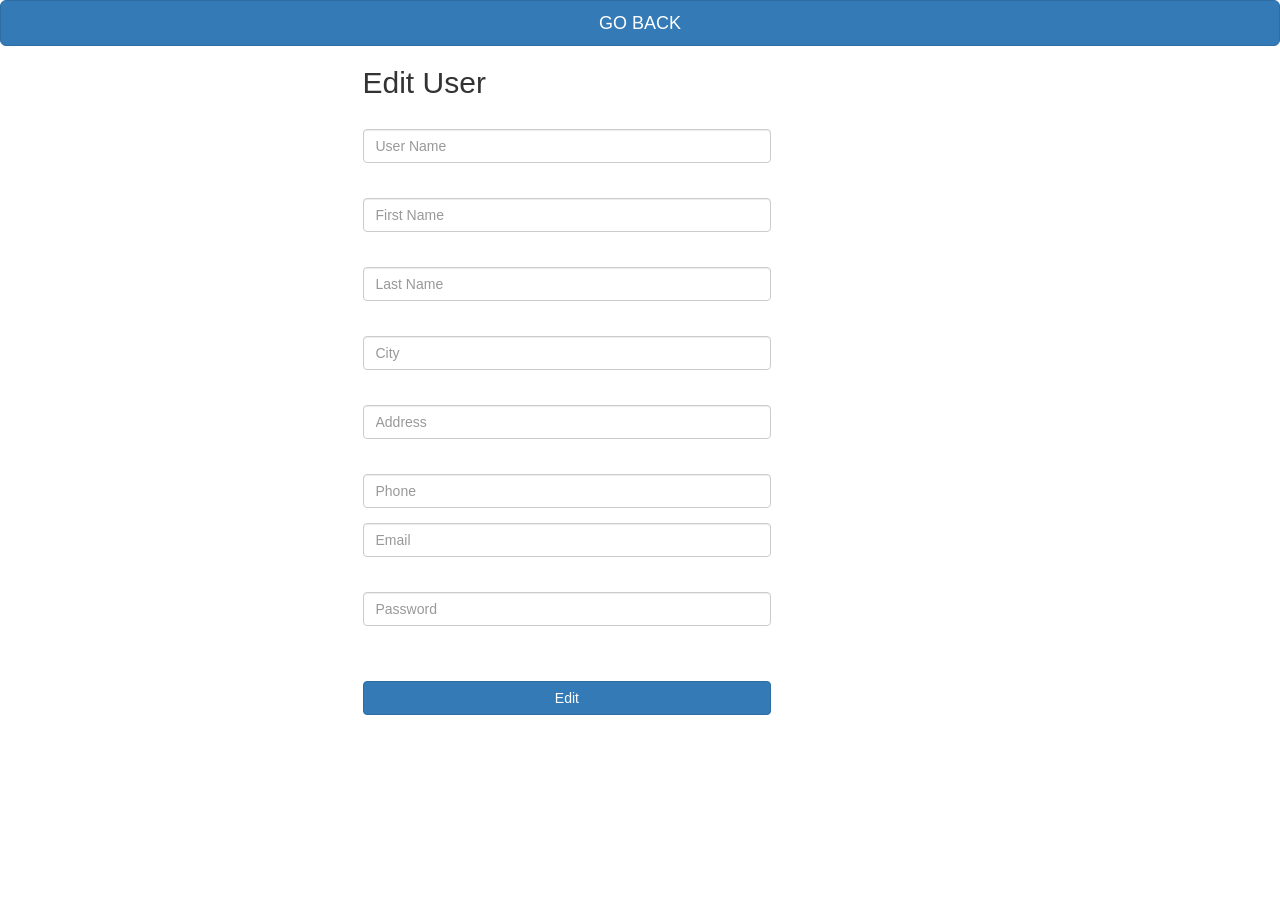
<file: src/main/resources/templates/admin/user-edit.html>
<!DOCTYPE html>
<html lang="en" xmlns="http://www.w3.org/1999/xhtml"
      xmlns:th="http://www.thymeleaf.org">
<head>
    <title>Edit User</title>
    <link rel="stylesheet" th:href="@{/assets/css/styles.css}" />
    <link rel="stylesheet" href="https://maxcdn.bootstrapcdn.com/bootstrap/3.3.7/css/bootstrap.min.css">
    <script src="https://ajax.googleapis.com/ajax/libs/jquery/3.1.1/jquery.min.js"></script>
    <script src="https://maxcdn.bootstrapcdn.com/bootstrap/3.3.7/js/bootstrap.min.js"></script>
</head>
<body>

<form th:action="@{/admin/users}" method="get">
    <button class="btn btn-lg btn-primary btn-block" type="Submit">GO BACK</button>
</form>

<div class="container">
  <div class="row">
     <div class="col-md-6 col-md-offset-3">

    <h2>Edit User</h2>
    <form action="#" th:action="@{/admin/editUser}" method="post" th:object="${user}" class="form-horizontal">
       <div class="form-group">
                  <div class="col-sm-9">
                     <label th:if="${#fields.hasErrors('username')}" th:errors="*{username}" class="validation-message"></label>
                     <input type="text" th:field="*{username}" placeholder="User Name" class="form-control"/>
                  </div>
              </div>
              
               <div class="form-group">
                  <div class="col-sm-9">
                     <label th:if="${#fields.hasErrors('firstname')}" th:errors="*{firstname}" class="validation-message"></label>
                     <input type="text" th:field="*{firstname}" placeholder="First Name" class="form-control"/>
                  </div>
              </div>
              
               <div class="form-group">
                  <div class="col-sm-9">
                     <label th:if="${#fields.hasErrors('lastname')}" th:errors="*{lastname}" class="validation-message"></label>
                     <input type="text" th:field="*{lastname}" placeholder="Last Name" class="form-control"/>
                  </div>
              </div>
              
              <div class="form-group">
                  <div class="col-sm-9">
                     <label th:if="${#fields.hasErrors('city')}" th:errors="*{city}" class="validation-message"></label>
                     <input type="text" th:field="*{city}" placeholder="City" class="form-control"/>
                  </div>
              </div>
              
               <div class="form-group">
                  <div class="col-sm-9">
                     <label th:if="${#fields.hasErrors('address')}" th:errors="*{address}" class="validation-message"></label>
                     <input type="text" th:field="*{address}" placeholder="Address" class="form-control"/>
                  </div>
              </div>
                           
              <div class="form-group">
                  <div class="col-sm-9">
                     <label th:if="${#fields.hasErrors('phone')}" th:errors="*{phone}" class="validation-message"></label>
                     <input type="text" th:field="*{phone}" placeholder="Phone" class="form-control"/>
                  </div>
              </div>
              
               <div class="form-group">
                  <div class="col-sm-9">
                     <input type="text" th:field="*{email}" placeholder="Email" class="form-control"/> 
                     <label th:if="${#fields.hasErrors('email')}" th:errors="*{email}" class="validation-message"></label>
                  </div>
              </div>

              <div class="form-group">
                  <div class="col-sm-9">
                     <input type="password" th:field="*{password}" placeholder="Password" class="form-control"/> 
                     <label th:if="${#fields.hasErrors('password')}" th:errors="*{password}" class="validation-message"></label>
                  </div>
              </div>
        <input type="hidden" id="id" th:field="*{id}">
        <br/>
                <div class="form-group">
                <div class="col-sm-9">
                   <button type="submit" class="btn btn-primary btn-block">Edit</button>
                </div>
             </div>
        <h2><span class="text-success" th:utext="${successMessage}"></span></h2>
    </form>
</div>
</div>
</div>


</body>
</html>
</file>
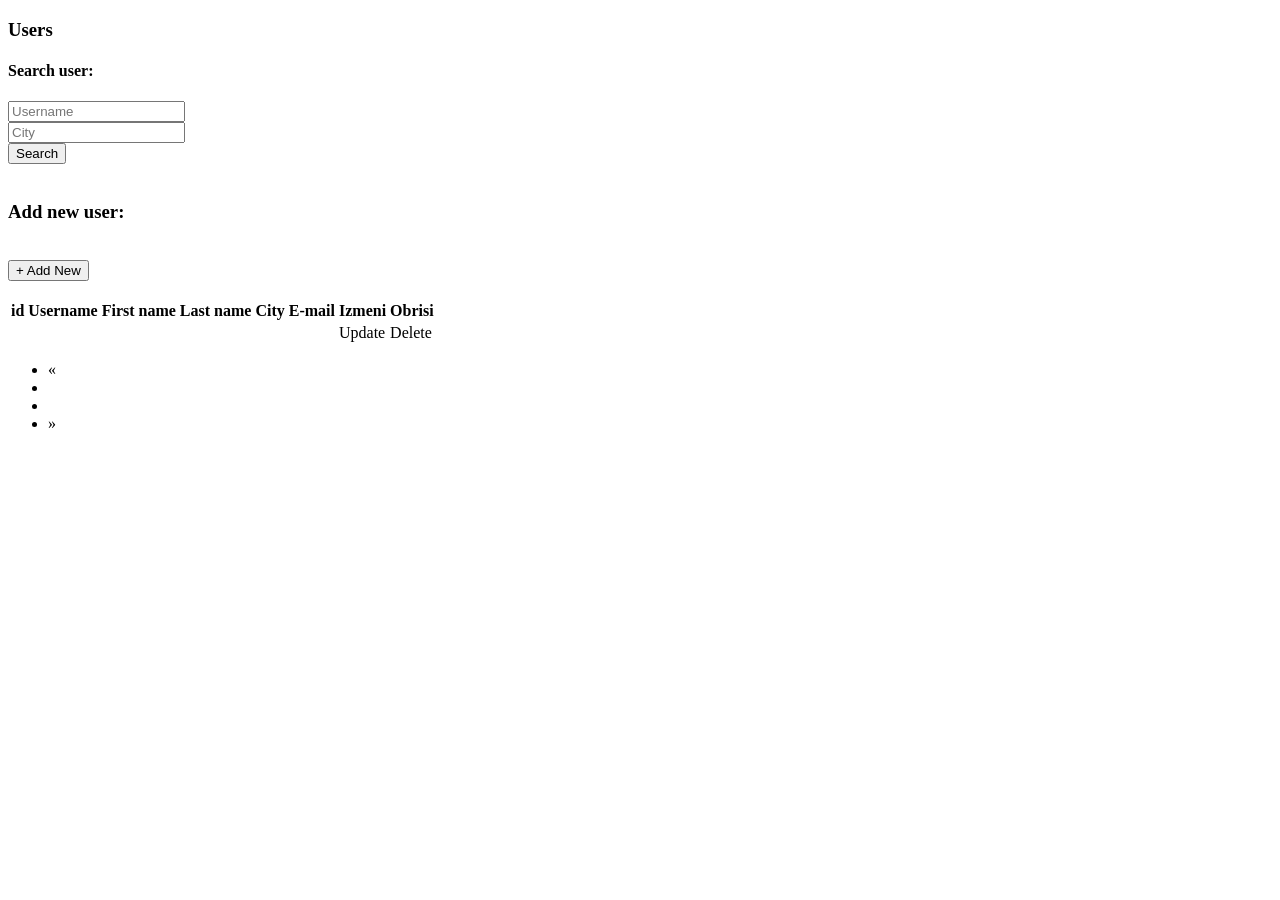
<file: src/main/resources/templates/admin/user.html>
<!DOCTYPE html>
<html xmlns="http://www.w3.org/1999/xhtml"
	xmlns:th="http://www.thymeleaf.org" 
	xmlns:layout="http://www.ultraq.net.nz/thymeleaf/layout"
	xmlns:sec="http://www.thymeleaf.org/thymeleaf-extras-springsecurity5"
	layout:decorator="layout">
<head>
<link rel="stylesheet" th:href="@{/assets/bootstrap/css/bootstrap.min.css}" />
<link rel="stylesheet" th:href="@{/assets/font-awesome-4.5.0/css/font-awesome.min.css}" />
<link rel="stylesheet" th:href="@{/assets/css/styles.css}" />
<title>Users</title>
</head>
<body>



<div layout:fragment="content">
	<h3 class="centrirano">Users</h3>
	
	<div class="row">
	
	<div class="col-md-7">
		<h4>Search user:</h4>
		
    <form th:object="${users}" th:action="@{/admin/users}" method="get">
    <div class="form-group">
        <input type="text" name="username" id="username" th:value="${username}" placeholder="Username"/>
    </div>
    <div class="form-group">
        <input type="text" name="city" id="city" th:value="${city}" placeholder="City"/> 
    </div>
    <div class="form-group">    
        <input type="submit" value="Search"/>  
    </div>      
    </form>
    </div> 
    
    
    
    <div class="col-md-5" sec:authorize="hasRole('ADMIN')">
	<br/>
	<h3 class="centrirano">Add new user:</h3>
	<br/>
	<div class="centrirano">

	<form th:action="@{/registration}" method="get">
    <button class="btn btn-warning btn-lg" type="Submit">+ Add New </button>
	</form>

	</div>
	</div>  
	
	</div>    

	<br/>
	
	
<div th:if="${not #lists.isEmpty(users)}">   
<div class="col-12">
<table class="table table-bordered table-striped">
				<thead class="thead-dark">
					<tr>
						<th>id</th>
						<th>Username</th>
						<th>First name</th>
						<th>Last name</th>
						<th>City</th>
						<th>E-mail</th>
						<th sec:authorize="hasRole('ADMIN')">Izmeni</th>
						<th sec:authorize="hasRole('ADMIN')">Obrisi</th>
					</tr>
				</thead>
				<tbody class="redovi">
					<tr th:each ="users : ${users}">
					<td th:utext="${users.id}"></td>
						<td th:utext="${users.username}"></td>
						<td th:utext="${users.firstname}"></td>
						<td th:utext="${users.lastname}"></td>
						<td th:utext="${users.city}"></td>						
						<td th:utext="${users.email}"></td>

<td sec:authorize="hasRole('ADMIN')"> <a th:href="@{/admin/edituser/{id}(id=${users.id})}" class="btn btn-success btn-sm" role="button">Update</a> </td>
<td sec:authorize="hasRole('ADMIN')"> <a th:href="@{/admin/deleteuser/{id}(id=${users.id})}" class="btn btn-danger btn-sm" role="button">Delete</a> </td>
					</tr>
				</tbody>
			</table>
			

			
<nav aria-label="Pagination" th:if="${users.totalPages gt 0}">
    <ul class="pagination justify-content-center font-weight-medium">
        <li class="page-item" th:classappend="${users.number eq 0} ? 'disabled'">
            <a class="page-link svg-icon"
               th:href="@{/admin/users?page={id}(id=${users.number lt 2 ? 1 : users.number})}"
               aria-label="Previous"
               title="Previous Page" rel="tooltip">
                <span aria-hidden="true" data-feather="chevrons-left" width="20" height="20">&laquo;</span>
            </a>
        </li>
        <li class="page-item" th:classappend="${i eq users.number + 1} ? 'active'"
            th:each="i : ${#numbers.sequence( users.number + 1, users.totalPages > 10 + users.number ? users.number + 10 : users.totalPages, 1)}">
            <a class="page-link" th:href="@{/admin/users?page={id}(id=${i})}" th:text="${i}"
               th:title="${'Page '+ i}"
               rel="tooltip"></a>
        </li>
        <li class="page-item disabled" th:if="${users.number + 10 < users.totalPages}">
            <a class="page-link svg-icon" href="#">
                <span data-feather="more-horizontal" width="20" height="20"></span>
            </a>
        </li>
        <li class="page-item" th:classappend="${users.number + 1 eq users.totalPages} ? 'disabled'">
            <a class="page-link svg-icon" th:href="@{/admin/users?page={id}(id=${users.number + 2})}"
               aria-label="Next"
               title="Next Page" rel="tooltip">
                <span aria-hidden="true" data-feather="chevrons-right" width="20" height="20">&raquo;</span>
            </a>
        </li>
    </ul>
</nav>

</div>			
</div>
			
</div>    



	<script th:src="@{'/assets/js/jquery-2.1.4.min.js'}"></script>
	<script th:src="@{'/assets/bootstrap/js/bootstrap.min.js'}"></script>
</body>
</html>
</file>
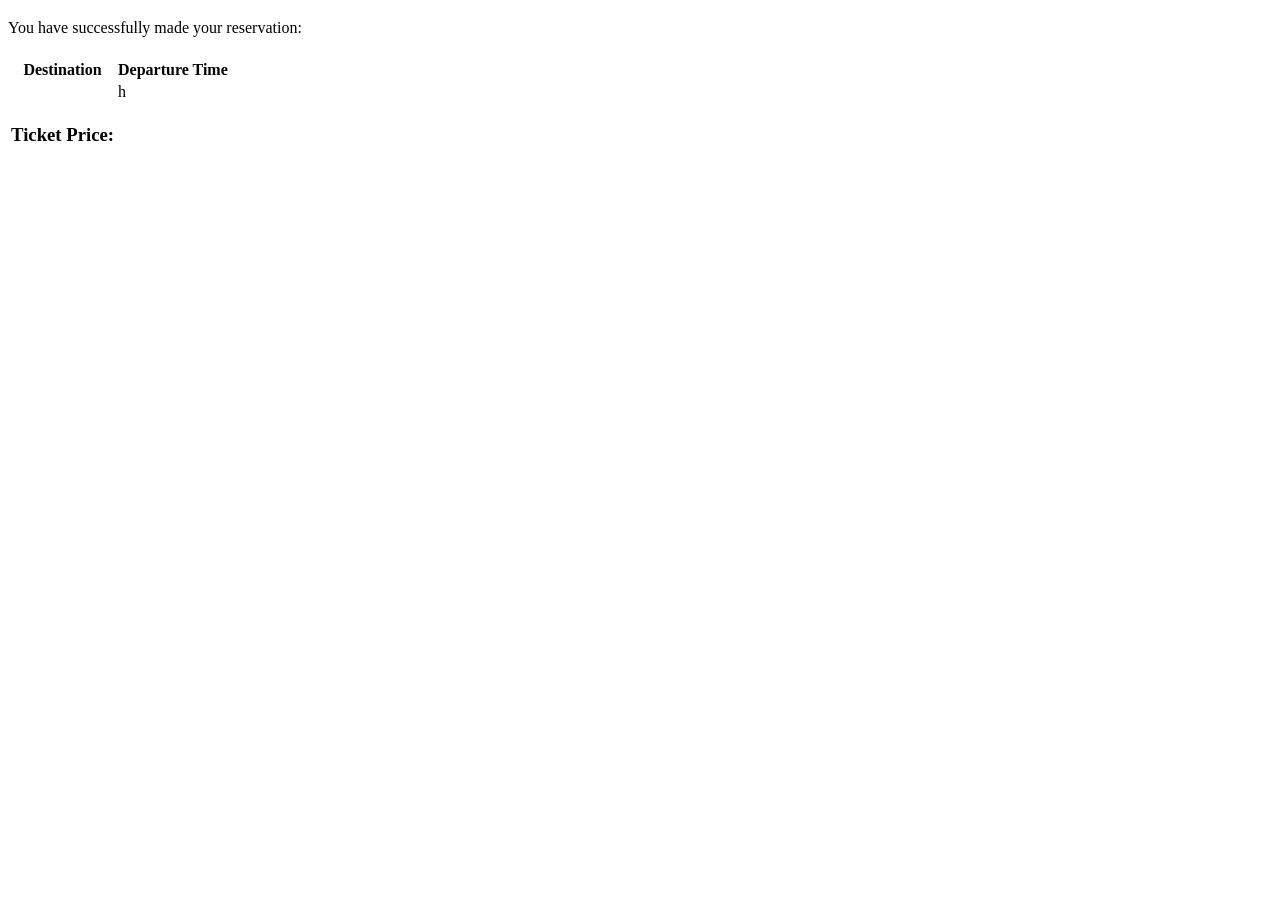
<file: src/main/resources/templates/user/result.html>
<!DOCTYPE html>
<html xmlns="http://www.w3.org/1999/xhtml"
	xmlns:th="http://www.thymeleaf.org" 
	xmlns:layout="http://www.ultraq.net.nz/thymeleaf/layout"
	xmlns:sec="http://www.thymeleaf.org/thymeleaf-extras-springsecurity5"
	layout:decorator="layout">
<head>
<link rel="stylesheet" th:href="@{/assets/bootstrap/css/bootstrap.min.css}" />
<link rel="stylesheet" th:href="@{/assets/font-awesome-4.5.0/css/font-awesome.min.css}" />
<link rel="stylesheet" th:href="@{/assets/css/styles.css}" />
<title>Result Reservation</title>
</head>
<body>



<div layout:fragment="content">


<div class="row">		
<div class="col-md-12">		
<form>
<h3 th:utext="${messageToTheUser}"></h3>
<p>You have successfully made your reservation:</p>
<h4 th:utext="${reservation.id}"></h4>		
</form>	
</div>


<div class="col-md-12">	
<table class="table table-bordered table-striped">
				<thead class="thead-dark">
					<tr>
						<th>Destination</th>
						<th>Departure Time</th>
					</tr>
				</thead>
				<tbody class="redovi">
					<tr>
						<td th:utext="${reservation.line.destination}"></td>
						<td th:utext="${reservation.line.departureTime}"> h</td>
					</tr>
					<tr style="border=1px solid black">
						<td><h3>Ticket Price:</h3></td>
						<td><h3 th:utext="${reservation.line.ticketPrice}"></h3></td>
					</tr>
				</tbody>
</table>
</div>

</div>






</div>



	<script th:src="@{'/assets/js/jquery-2.1.4.min.js'}"></script>
	<script th:src="@{'/assets/bootstrap/js/bootstrap.min.js'}"></script>
</body>
</html>
</file>
